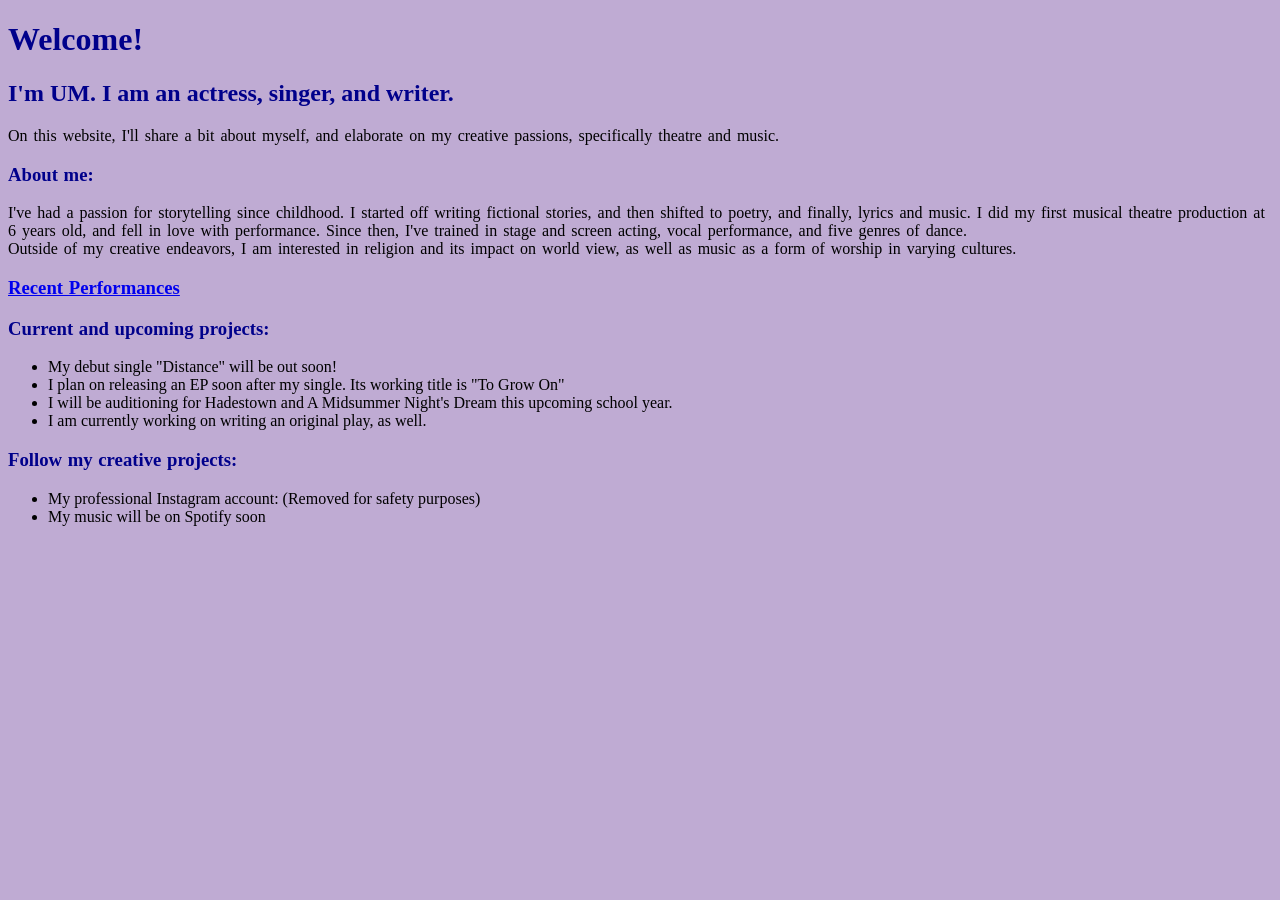
<file: index.html>
<!DOCTYPE html>
<html>
    <head>
    <link rel="stylesheet" href="style.css">
    </head>
  <body>
    <h1>Welcome!</h1>
    <h2>I'm UM. I am an actress, singer, and writer.</h2>
    <p>On this website, I'll share a bit about myself, and elaborate on my creative passions, specifically theatre and music.</p>
    <h3>About me:</h3>
    <p>I've had a passion for storytelling since childhood. I started off writing fictional stories, and then shifted to poetry, and finally, lyrics and music. I did my first musical theatre production at 6 years old, and fell in love with performance. Since then, I've trained in stage and screen acting, vocal performance, and five genres of dance. <br>
      Outside of my creative endeavors, I am interested in religion and its impact on world view, as well as music as a form of worship in varying cultures.</p>
     <h3><a href="performances.html"> Recent Performances</a></h3>
    <h3>Current and upcoming projects:</h3>
    <ul>
      <li>My debut single "Distance" will be out soon!</li>
      <li>I plan on releasing an EP soon after my single. Its working title is "To Grow On"</li>
      <li>I will be auditioning for Hadestown and A Midsummer Night's Dream this upcoming school year.</li>
      <li>I am currently working on writing an original play, as well.</li>
    </ul>
    <h3>Follow my creative projects:</h3>
    <ul>
      <li>My professional Instagram account: (Removed for safety purposes)</li>
      <li>My music will be on Spotify soon</li>
    </ul>
  </body>
</html>
</file>
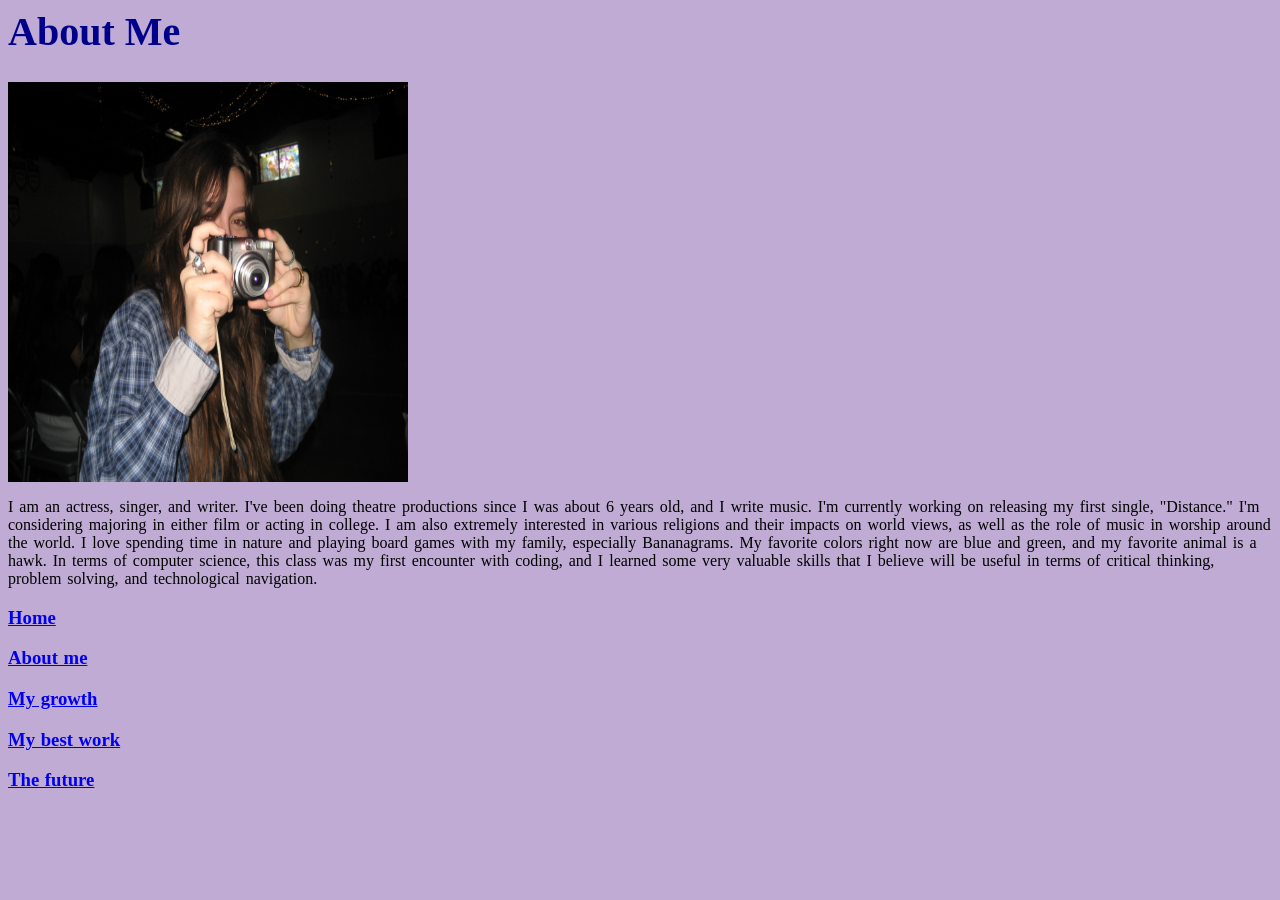
<file: aboutMe.html>
<html>
    <head>
    <link rel="stylesheet" href="style.css">
    </head>
    <body>
    <h1>About Me</h1>
    <img
        src="camera.png"
        alt="Me holding a digital camera"
        width="400"
        height="400">
    <p>I am an actress, singer, and writer. I've been doing theatre productions since I was about 6 years old, and I write music. I'm currently working on releasing my first single, "Distance." I'm considering majoring in either film or acting in college. I am also extremely interested in various religions and their impacts on world views, as well as the role of music in worship around the world. I love spending time in nature and playing board games with my family, especially Bananagrams. My favorite colors right now are blue and green, and my favorite animal is a hawk. In terms of computer science, this class was my first encounter with coding, and I learned some very valuable skills that I believe will be useful in terms of critical thinking, problem solving, and technological navigation.</p>
    <div class="buttons">
    <h3><a class="home" href="index.html">Home</a></h3>
    <h3><a class="aboutme" href="aboutMe.html">About me</a></h3>
    <h3><a class="growth" href="growth.html">My growth</a></h3>
    <h3><a class="best" href="bestWork.html">My best work</a></h3>
    <h3><a class="future" href="future.html">The future</a></h3>
    </div>
</body>
</html>
</file>
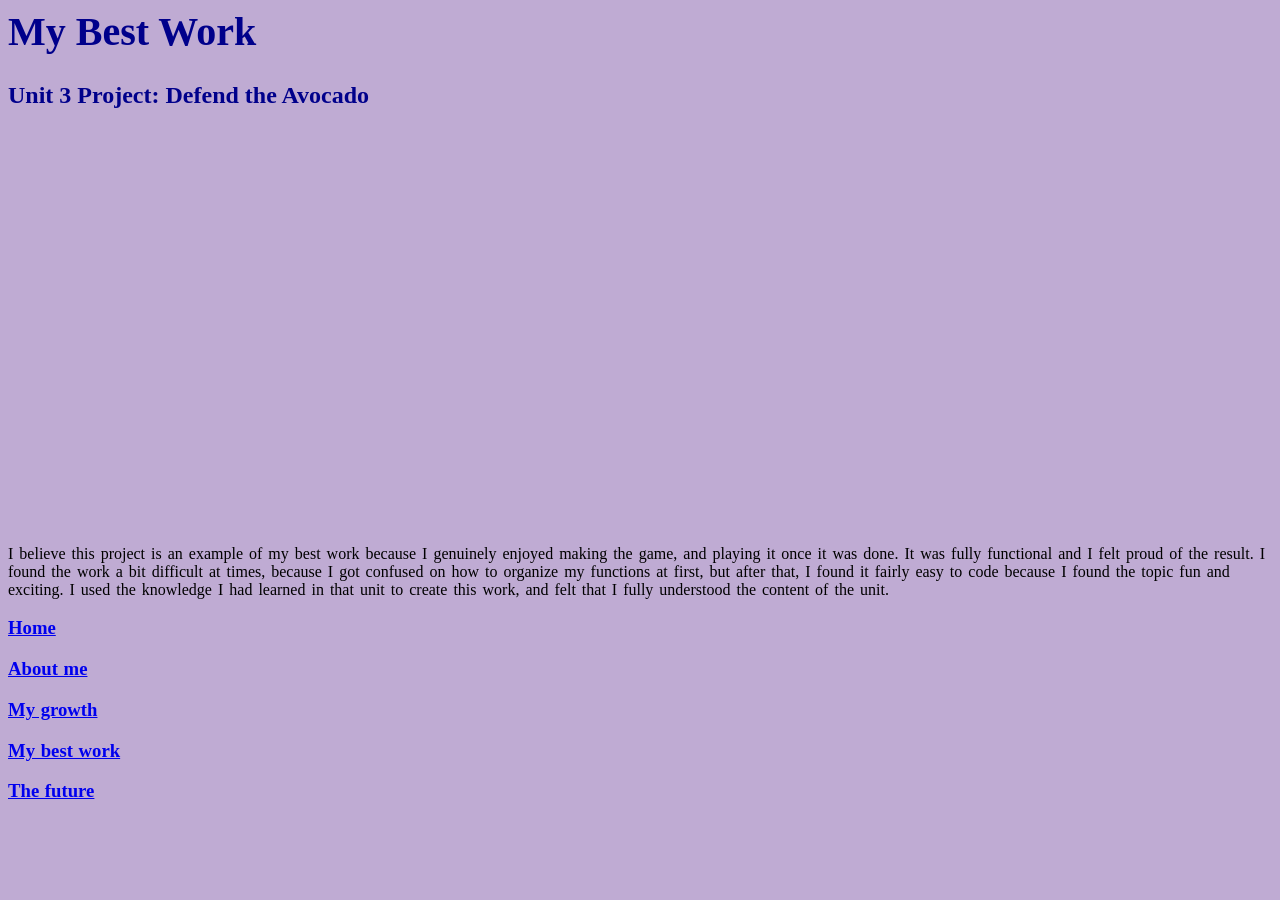
<file: bestWork.html>
<html>
    <head>
    <link rel="stylesheet" href="style.css">
    </head>
    <body>
    <h1>My Best Work</h1>
    <h2>Unit 3 Project: Defend the Avocado</h2>
    <iframe width="400" height="400" style="border: 0px;" src="https://studio.code.org/projects/gamelab/71c26621-9ce8-4d4c-880a-852de67a79fb/embed"></iframe>
    <p>I believe this project is an example of my best work because I genuinely enjoyed making the game, and playing it once it was done. It was fully functional and I felt proud of the result. I found the work a bit difficult at times, because I got confused on how to organize my functions at first, but after that, I found it fairly easy to code because I found the topic fun and exciting. I used the knowledge I had learned in that unit to create this work, and felt that I fully understood the content of the unit.</p>
    <div class="buttons">
    <h3><a class="home" href="index.html">Home</a></h3>
    <h3><a class="aboutme" href="aboutMe.html">About me</a></h3>
    <h3><a class="growth" href="growth.html">My growth</a></h3>
    <h3><a class="best" href="bestWork.html">My best work</a></h3>
    <h3><a class="future" href="future.html">The future</a></h3>
    </div>
    </body>
</html>
</file>
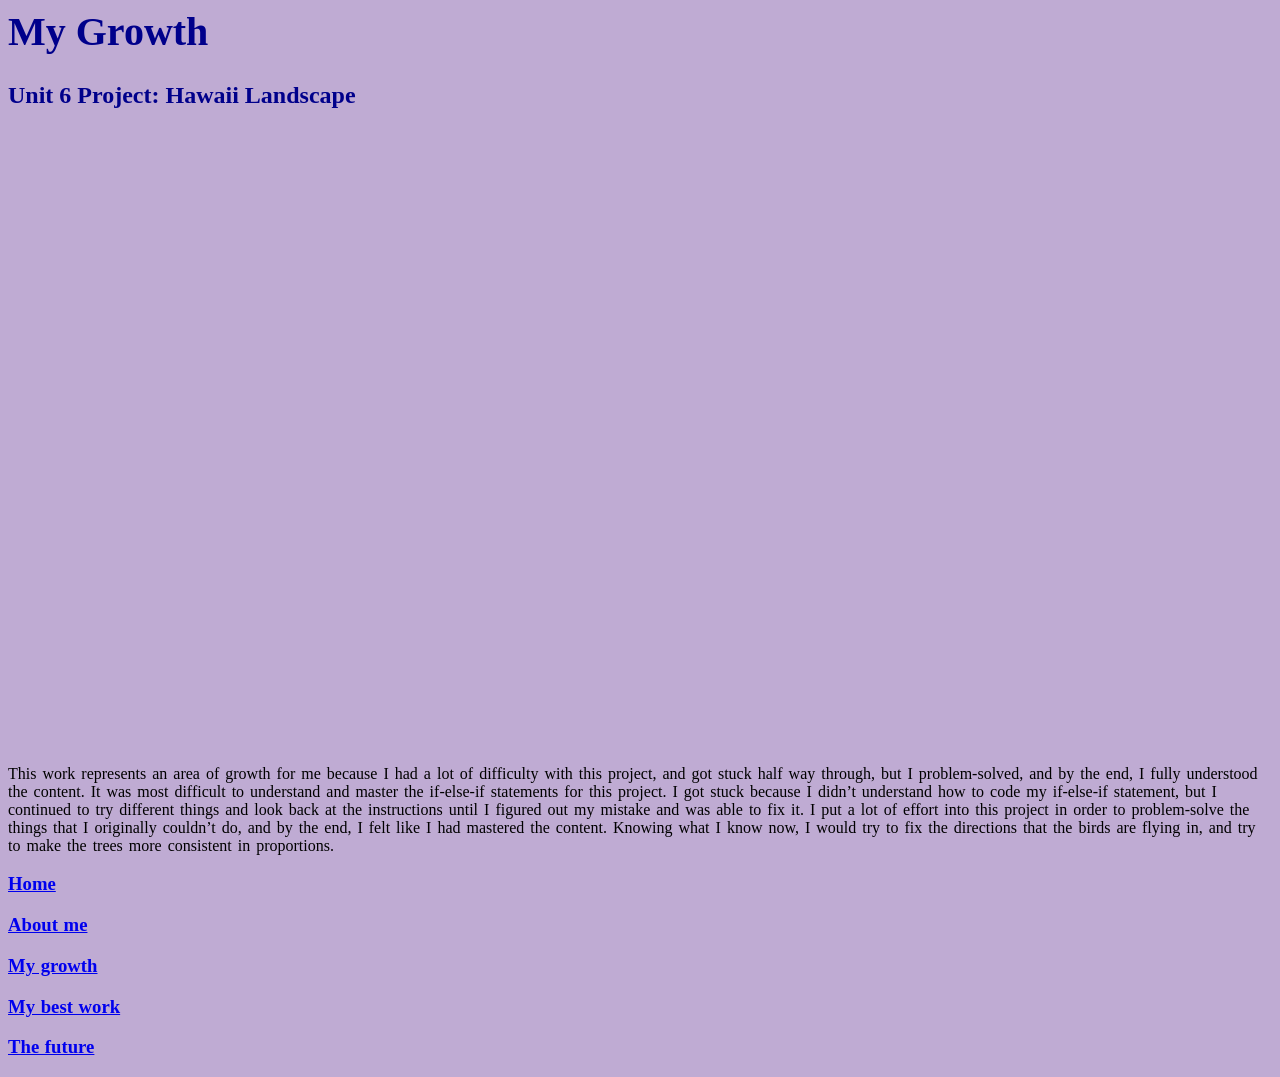
<file: growth.html>
<html>
    <head>
    <link rel="stylesheet" href="style.css">
    </head>
    <body>
    <h1>My Growth</h1>
    <h2>Unit 6 Project: Hawaii Landscape</h2>
    <iframe width="392" height="620" style="border: 0px;" src="https://studio.code.org/projects/applab/4369ad3b-d3ef-43d3-b270-f92ec8523dde/embed"></iframe>
    <p>This work represents an area of growth for me because I had a lot of difficulty with this project, and got stuck half way through, but I problem-solved, and by the end, I fully understood the content. It was most difficult to understand and master the if-else-if statements for this project. I got stuck because I didn’t understand how to code my if-else-if statement, but I continued to try different things and look back at the instructions until I figured out my mistake and was able to fix it. I put a lot of effort into this project in order to problem-solve the things that I originally couldn’t do, and by the end, I felt like I had mastered the content. Knowing what I know now, I would try to fix the directions that the birds are flying in, and try to make the trees more consistent in proportions.</p>
    <div class="buttons">
    <h3><a class="home" href="index.html">Home</a></h3>
    <h3><a class="aboutme" href="aboutMe.html">About me</a></h3>
    <h3><a class="growth" href="growth.html">My growth</a></h3>
    <h3><a class="best" href="bestWork.html">My best work</a></h3>
    <h3><a class="future" href="future.html">The future</a></h3>
    </div>
    </body>
</html>
</file>
<file: style.css>
body {
  background: #bfabd3
}
h1 {
  color: darkblue;
  font-family: cursive;
  font-size: 40;
  text-shadow: -2px, 2px, 4px, black;
}
h2 {
  color: darkblue;
}
h3 {
   color: darkblue;
  word-spacing: 1px;
}
p {
  word-spacing: 2px;
}
.straightplays {
  background-color: #80e5ff;
  border-style: dashed;
  color: black;
}
</file>
